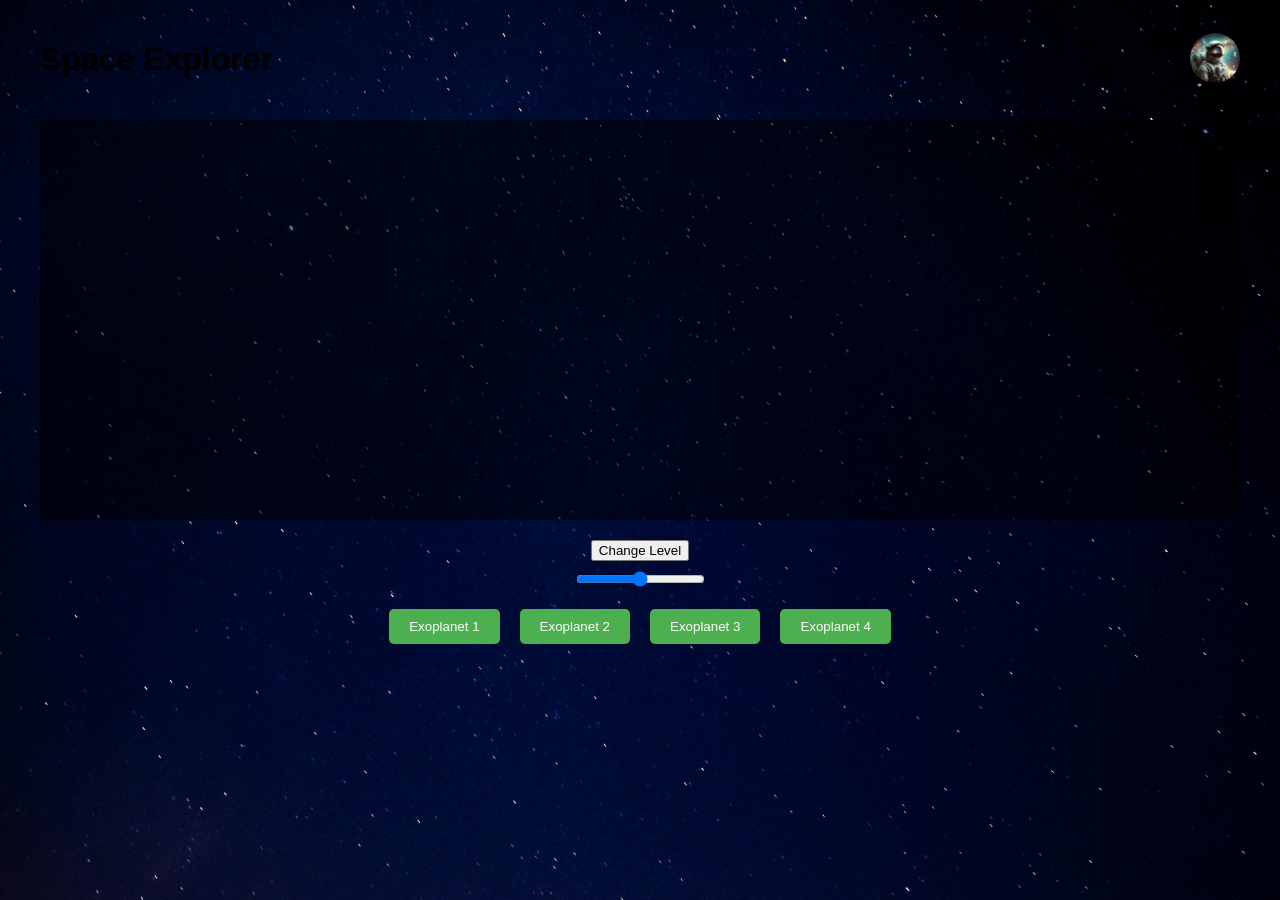
<file: Web_UI_Space/index.html>
<!DOCTYPE html>
<html lang="en">
<head>
    <meta charset="UTF-8">
    <meta name="viewport" content="width=device-width, initial-scale=1.0">
    <link rel="stylesheet" href="styles.css">
    <title>Space Explorer Interface</title>
</head>
<body>
    <div class="container">
        <div class="header">
            <h1>Space Explorer</h1>
            <div class="profile">
                <img src="profile.webp" alt="Astronaut Profile">
            </div>
        </div>
        <div class="main-content">
            <div class="visualization">
                <canvas id="starCanvas"></canvas>
            </div>
            <div class="controls">
                <button onclick="changeLevel()">Change Level</button>
                <input type="range" min="0" max="100" value="50" class="exp-bar" />
            </div>
            <div class="planet-buttons">
                <button onclick="changePlanet('planet1')">Exoplanet 1</button>
                <button onclick="changePlanet('planet2')">Exoplanet 2</button>
                <button onclick="changePlanet('planet3')">Exoplanet 3</button>
                <button onclick="changePlanet('planet4')">Exoplanet 4</button>
            </div>
        </div>
    </div>
    <script src="script.js"></script>
</body>
</html>
</file>
<file: Web_UI_Space/styles.css>
body {
    margin: 0;
    font-family: Arial, sans-serif;
    background-image: url('background.jpg'); /* Add your space background image here */
    background-size: cover;
    background-position: center;
}

.container {
    max-width: 1200px;
    margin: auto;
    padding: 20px;
}

.header {
    display: flex;
    justify-content: space-between;
    align-items: center;
}

.profile img {
    width: 50px;
    height: 50px;
    border-radius: 50%;
}

.main-content {
    display: flex;
    flex-direction: column;
    align-items: center;
}

.visualization {
    position: relative;
    width: 100%;
    height: 400px;
    background-color: rgba(0, 0, 0, 0.5);
    margin: 20px 0;
}

.controls {
    display: flex;
    flex-direction: column;
    align-items: center;
}

.planet-buttons {
    display: flex;
    justify-content: center;
    margin-top: 20px;
}

.planet-buttons button {
    margin: 0 10px;
    padding: 10px 20px;
    border: none;
    border-radius: 5px;
    background-color: #4CAF50;
    color: white;
    cursor: pointer;
    transition: background-color 0.3s;
}

.planet-buttons button:hover {
    background-color: #45a049;
}

.exp-bar {
    margin-top: 10px;
}
</file>
